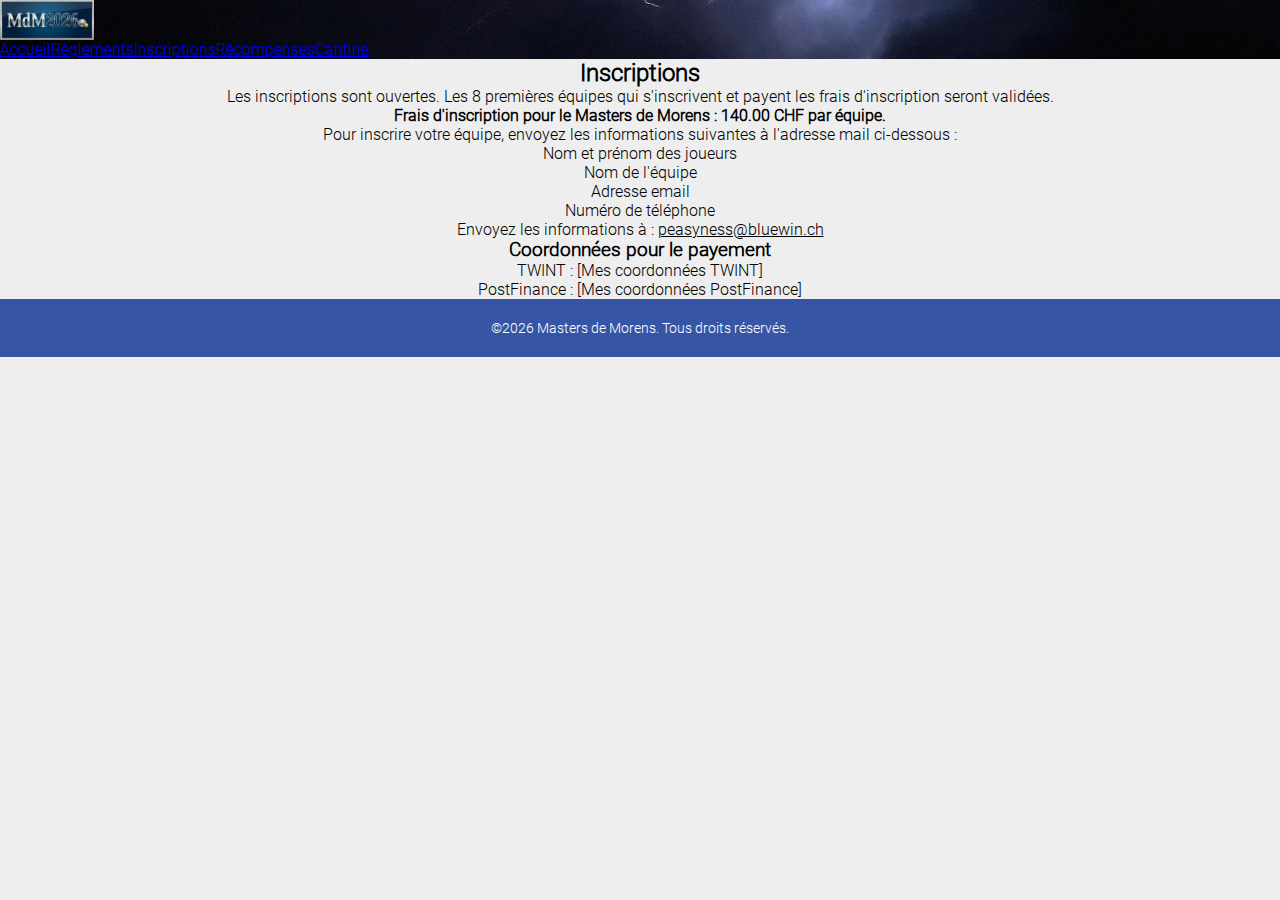
<file: inscriptions.html>
<!-- ... (Header et structure de base identiques) ... -->
<!DOCTYPE html>
<html lang="fr">

<head>
    <meta charset="UTF-8">
    <meta name="viewport" content="width=device-width, initial-scale=1.0">
    <title>Inscriptions - Masters de Morens 2026</title>
    <link rel="stylesheet" href="style.css">
</head>

<body>
    <div class="site-container">
        <header class="navbar">
            <div class="logo">
                <a href="index.html">
                    <img src="./assets/img/logo_navbar.png" alt="Logo Masters de Morens">
                </a>
            </div>
            <nav class="nav-links">
                <a href="index.html">Accueil</a>
                <a href="reglements.html">Règlements</a>
                <a href="inscriptions.html">Inscriptions</a>
                <a href="recompenses.html">Récompenses</a>
                <a href="cantine.html">Cantine</a>
            </nav>
            <div class="burger-menu">
                <div class="line"></div>
                <div class="line"></div>
                <div class="line"></div>
            </div>
        </header>

        <main>
            <section class="content-section page-content">
                <h2>Inscriptions</h2>

                <p>Les inscriptions sont ouvertes. Les 8 premières équipes qui s'inscrivent et payent les frais
                    d'inscription seront validées.</p>

                <p><strong>Frais d'inscription pour le Masters de Morens : 140.00 CHF par équipe.</strong></p>

                <p>Pour inscrire votre équipe, envoyez les informations suivantes à l'adresse mail ci-dessous :</p>
                <ul>
                    <li>Nom et prénom des joueurs</li>
                    <li>Nom de l'équipe</li>
                    <li>Adresse email</li>
                    <li>Numéro de téléphone</li>
                </ul>
                <p>Envoyez les informations à : <a href="mailto:peasyness@bluewin.ch" target="_blank"
                        style="color: var(--color-secondary); text-decoration: underline;">peasyness@bluewin.ch</a></p>

                <h3>Coordonnées pour le payement</h3>
                <ol>
                    <li>TWINT : [Mes coordonnées TWINT]</li>
                    <li>PostFinance : [Mes coordonnées PostFinance]</li>
                </ol>
            </section>
        </main>

        <footer class="site-footer">
            <p>©2026 Masters de Morens. Tous droits réservés.</p>
        </footer>
    </div>
    <script src="script.js"></script>
</body>

</html>
</file>
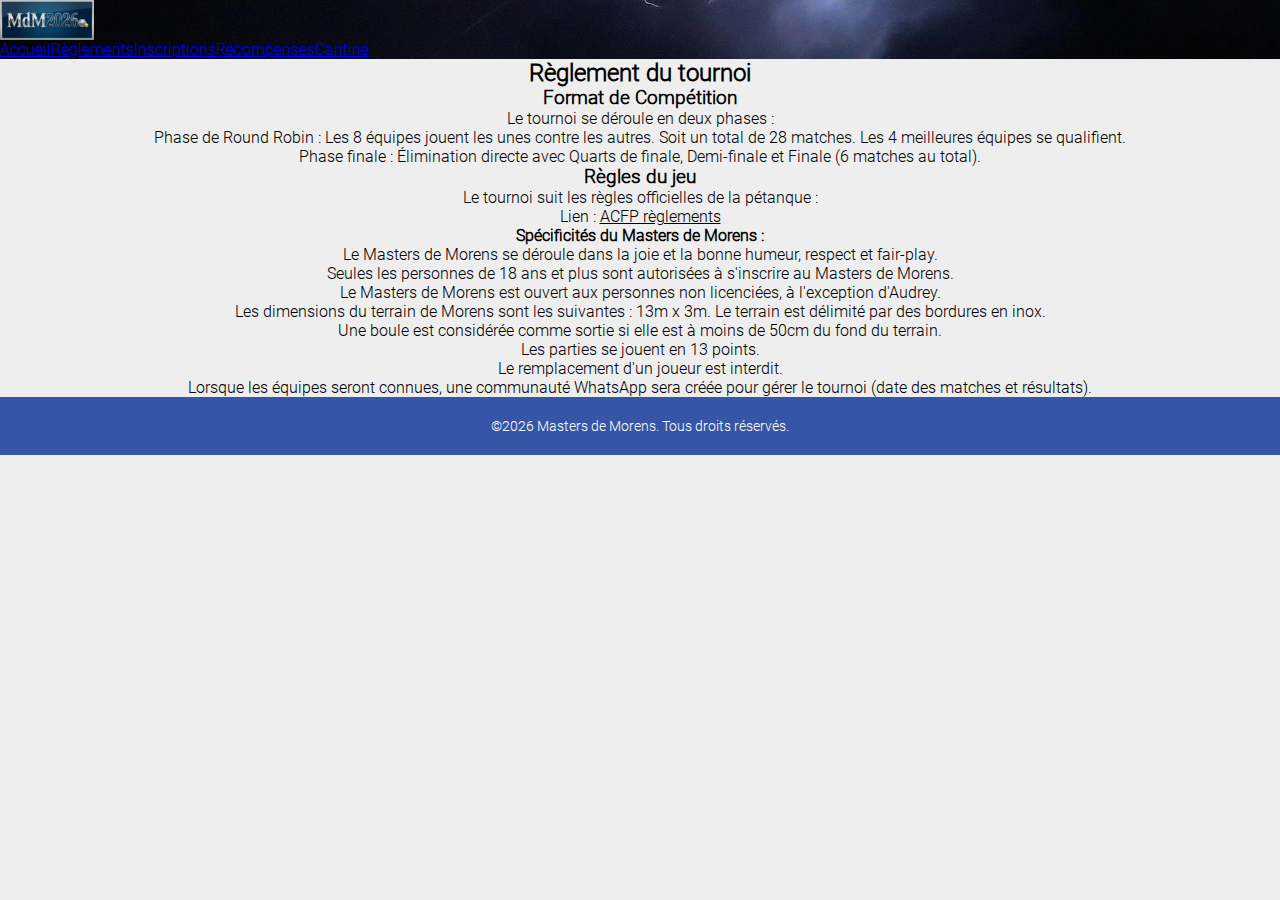
<file: reglements.html>
<!-- ... (Header et structure de base identiques à index.html) ... -->
<!DOCTYPE html>
<html lang="fr">

<head>
    <meta charset="UTF-8">
    <meta name="viewport" content="width=device-width, initial-scale=1.0">
    <title>Règlements - Masters de Morens 2026</title>
    <link rel="stylesheet" href="style.css">
</head>

<body>
    <div class="site-container">
        <header class="navbar">
            <div class="logo">
                <a href="index.html">
                    <img src="./assets/img/logo_navbar.png" alt="Logo Masters de Morens">
                </a>
            </div>
            <nav class="nav-links">
                <a href="index.html">Accueil</a>
                <a href="reglements.html">Règlements</a>
                <a href="inscriptions.html">Inscriptions</a>
                <a href="recompenses.html">Récompenses</a>
                <a href="cantine.html">Cantine</a>
            </nav>
            <div class="burger-menu">
                <div class="line"></div>
                <div class="line"></div>
                <div class="line"></div>
            </div>
        </header>

        <main>
            <section class="content-section page-content">
                <h2>Règlement du tournoi</h2>

                <h3>Format de Compétition</h3>
                <p>Le tournoi se déroule en deux phases :</p>
                <ol>
                    <li>Phase de Round Robin : Les 8 équipes jouent les unes contre les autres. Soit un total de 28
                        matches. Les 4 meilleures équipes se qualifient.</li>
                    <li>Phase finale : Élimination directe avec Quarts de finale, Demi-finale et Finale (6 matches au
                        total).</li>
                </ol>

                <h3>Règles du jeu</h3>
                <p>Le tournoi suit les règles officielles de la pétanque :</p>
                <p>Lien : <a href="[Lien vers règlements ACFP]" target="_blank"
                        style="color: var(--color-secondary); text-decoration: underline;">ACFP règlements</a></p>

                <h4>Spécificités du Masters de Morens :</h4>
                <ul>
                    <li>Le Masters de Morens se déroule dans la joie et la bonne humeur, respect et fair-play.</li>
                    <li>Seules les personnes de 18 ans et plus sont autorisées à s'inscrire au Masters de Morens.</li>
                    <li>Le Masters de Morens est ouvert aux personnes non licenciées, à l'exception d'Audrey.</li>
                    <li>Les dimensions du terrain de Morens sont les suivantes : 13m x 3m. Le terrain est délimité par
                        des bordures en inox.</li>
                    <li>Une boule est considérée comme sortie si elle est à moins de 50cm du fond du terrain.</li>
                    <li>Les parties se jouent en 13 points.</li>
                    <li>Le remplacement d'un joueur est interdit.</li>
                    <li>Lorsque les équipes seront connues, une communauté WhatsApp sera créée pour gérer le tournoi
                        (date des matches et résultats).</li>
                </ul>
            </section>
        </main>

        <footer class="site-footer">
            <p>©2026 Masters de Morens. Tous droits réservés.</p>
        </footer>
    </div>
    <script src="script.js"></script>
</body>

</html>
</file>
<file: style.css>
@font-face {
    font-family: "Poppins";
    font-display: auto;
    src: url(./assets/fonts/Poppins-Medium.ttf);
}

@font-face {
    font-family: 'Roboto';
    font-display: auto;
    src: url(./assets/fonts/Roboto-Light.ttf);
}

:root {
    --font1: 'Allura', cursive;
    --font2: 'Poppins', serif;
    --font3: 'Roboto', serif;
    --white: #eee;
    --black: #21201e;
    --grey: rgb(182, 182, 182);
    --color1: #ECBE4D;
    --color2: #2A74A3;
    --color3: #3755a6;
    --color4: #0B0E17;
}

html {
    scroll-behavior: smooth;
}

* {
    padding: 0;
    margin: 0;
    box-sizing: border-box;
    /*border: 1px solid red;*/
}

li {
    list-style: none;
}

body {
    text-align: center;
    font-family: var(--font3);
    background: var(--white);
}


header {
    background: url(./assets/img/back-header1.webp) center/cover;
    color: var(--white);
}

/* Navbar */
#navbar {
    height: 70px;
    display: flex;
    align-items: center;
    position: fixed;
    transition: top 0.3s;
    width: 100%;
    top: 0;
    z-index: 1000;
    background-color: rgba(0, 0, 0, 0.5);
}

/* Cette classe sera ajoutée via JavaScript */
.nav-hidden {
    top: -8vh !important;
    /* On la remonte de sa propre hauteur */
}

.nav-container {
    display: flex;
    justify-content: space-around;
    align-items: center;
    width: 95%;
    max-width: 1200px;
    margin: 0 auto;
}

.logo img {
    height: 40px;
    display: block;
}

.nav-links {
    display: flex;
    list-style: none;
    margin: 0;
}

.nav-links li a {
    text-decoration: none;
    color: var(--white);
    margin-left: 25px;
    transition: 0.3s;
}

.nav-links li a:hover {
    color: var(--color1);
}

/* Hamburger Menu */
.menu-toggle {
    display: none;
    cursor: pointer;
}

.bar {
    display: block;
    width: 25px;
    height: 3px;
    margin: 5px auto;
    background-color: var(--white);
    transition: all 0.3s ease-in-out;
}

/****** Accueil ******/
.header-text {
    display: flex;
    justify-content: center;
    align-items: center;
    height: 100vh;
}

.header-text div {
    margin-top: 20px;
}

/* master.png */
.header-text img {
    margin: 50px 0 0;
    height: 300px;
    max-width: 100%;
    filter: drop-shadow(3px 1px 2px #ECBE4D);
}

/* Masters de Morens */
.header-text h1 {
    position: relative;
    user-select: none;
    letter-spacing: 5px;
    font-size: 3rem;
    margin: 50px 0 20px;
    color: var(--color1);
    text-shadow: 2px 2px 8px var(--grey);
}

/* 2026 */
.header-text h2 {
    user-select: none;
    margin: 0 0 30px;
    font-size: 2.8rem;
    font-weight: 700;
    letter-spacing: 10px;
    color: var(--color1);
    text-shadow: 2px 2px 8px var(--grey);
}

.header-text p {
    user-select: none;
    text-transform: uppercase;
    letter-spacing: 1px;
    line-height: normal;
    font-size: 1.3rem;
}

/* ARE YOU READY */
.header-text h3 {
    user-select: none;
    text-transform: uppercase;
    letter-spacing: 2px;
    font-size: 2rem;
    margin: 30px 0;
    color: var(--color2);
}

/****** Règlements ******/
.reglements,
.inscriptions,
.recompenses,
.cantine,
.resultats {
    background: var(--white);
    text-align: left;
    margin: 20px;
    padding: 30px 15px;
    line-height: 2rem;
    color: var(--color3);
    font-family: var(--font2);
    border: 2px solid var(--color1);
}

/* Format de compétition, Règles du jeu */
.reglements h3 {
    padding: 20px 0 5px;
}

.reglements li {
    display: flex;
    align-items: flex-start;
    color: var(--black);
}

.reglements li::before {
    content: "-";
    margin-right: 10px;
    flex-shrink: 0;
}

.reglements p {
    color: var(--black);
}

/****** Inscriptions ******/
.inscriptions h2 {
    padding: 0 0 20px;
}

.inscriptions h3 {
    padding: 20px 0 5px;
}

.inscriptions li {
    display: flex;
    align-items: flex-start;
    color: var(--black);
}

.inscriptions li::before {
    content: "-";
    margin-right: 10px;
    flex-shrink: 0;
}

.inscriptions p {
    color: var(--black);
    line-height: 50px;
}

/****** Récompenses ******/
.recompenses {
    background: url(./assets/img/back-header1.webp) right/cover;
    color: var(--white);
}

.recompenses p {
    color: var(--white);
    line-height: 50px;
}

.recompenses img {
    max-width: 90%;
    margin: 10px 0;
    border-radius: 10px;
}

/****** Cantine ******/
.grid-2 {
    display: grid;
    grid-template-columns: 60% 40%;
}

.cantine h3 {
    padding: 20px 0 5px;
}

.cantine h4 {
    padding: 20px 0 5px;
}

.cantine li {
    display: flex;
    align-items: flex-start;
    color: var(--black);
}

.cantine li::before {
    content: "-";
    margin-right: 10px;
    flex-shrink: 0;
}

.cantine img {
    max-width: 90%;
    margin: 10px 0;
    border-radius: 10px;
}

/****** Résultats ******/
.grid-3 {
    display: grid;
    grid-template-columns: 1fr 1fr;
    gap: 40px;
    align-items: start;
}

.grid-3 div {
    place-items: center;
}

.resultats {
    background: url(./assets/img/back-header1.webp) center/cover;
    color: var(--white);
}

.resultats h2 {
    color: var(--white);
    letter-spacing: 2px;

}

.resultats h3 {
    padding: 20px 0 20px;
    color: var(--white);
    letter-spacing: 2px;
}

/* Tableaux */
table {
    width: 60%;
    border-collapse: collapse;
    background: white;
    margin-bottom: 10px;
}

tbody {
    background: var(--color4);

}

table th,
table td {
    padding: 12px;
    border-bottom: 1px solid #ddd;
    text-align: left;
    margin: 0 auto;
    align-items: center;
}

/* Footer */
footer {
    height: 58px;
    background: var(--color3);
    color: white;
    display: flex;
    justify-content: center;
    align-items: center;
    font-size: 0.9rem;
}

/* RESPONSIVE < 850px */
@media (max-width: 850px) {
    .menu-toggle {
        display: block;
    }

    .nav-links {
        position: fixed;
        left: -100%;
        top: 70px;
        flex-direction: column;
        background: var(--color4);
        width: 100%;
        text-align: center;
        transition: 0.3s;
        box-shadow: 0 10px 10px rgba(0, 0, 0, 0.1);
    }

    .nav-links.active {
        left: 0;
    }

    .nav-links li {
        margin: 20px 0;
    }

    /* Animation X */
    .menu-toggle.is-active .bar:nth-child(2) {
        opacity: 0;
    }

    .menu-toggle.is-active .bar:nth-child(1) {
        transform: translateY(8px) rotate(45deg);
    }

    .menu-toggle.is-active .bar:nth-child(3) {
        transform: translateY(-8px) rotate(-45deg);
    }

    /* Cantine */
    .grid-2 {
        display: grid;
        grid-template-columns: 1fr;
    }

    .cantine img {
        max-width: 100%;
        margin: 20px auto 0;
        border-radius: 10px;
    }

    /****** Résultats ******/
    .grid-3 {
        display: grid;
        grid-template-columns: 1fr;
    }
}

@media (max-width: 690px) {


    .header-text h1 {
        font-size: 1.9rem;
    }

    .header-text h2 {
        font-size: 1.7rem;
    }

    .header-text p {
        font-size: 0.9rem;
    }

    .header-text h3 {
        font-size: 1.2rem;
    }

    .recompenses p {
        color: var(--white);
        line-height: 30px;
    }
}

@media (max-width: 480px) {

    .header-text h1 {
        font-size: 1.5rem;
    }

    .header-text h2 {
        font-size: 1.2rem;
    }

    .header-text p {
        font-size: 0.8rem;
    }

    .header-text h3 {
        font-size: 1rem;
    }

    .recompenses p {
        color: var(--white);
        line-height: 30px;
    }
}
</file>
